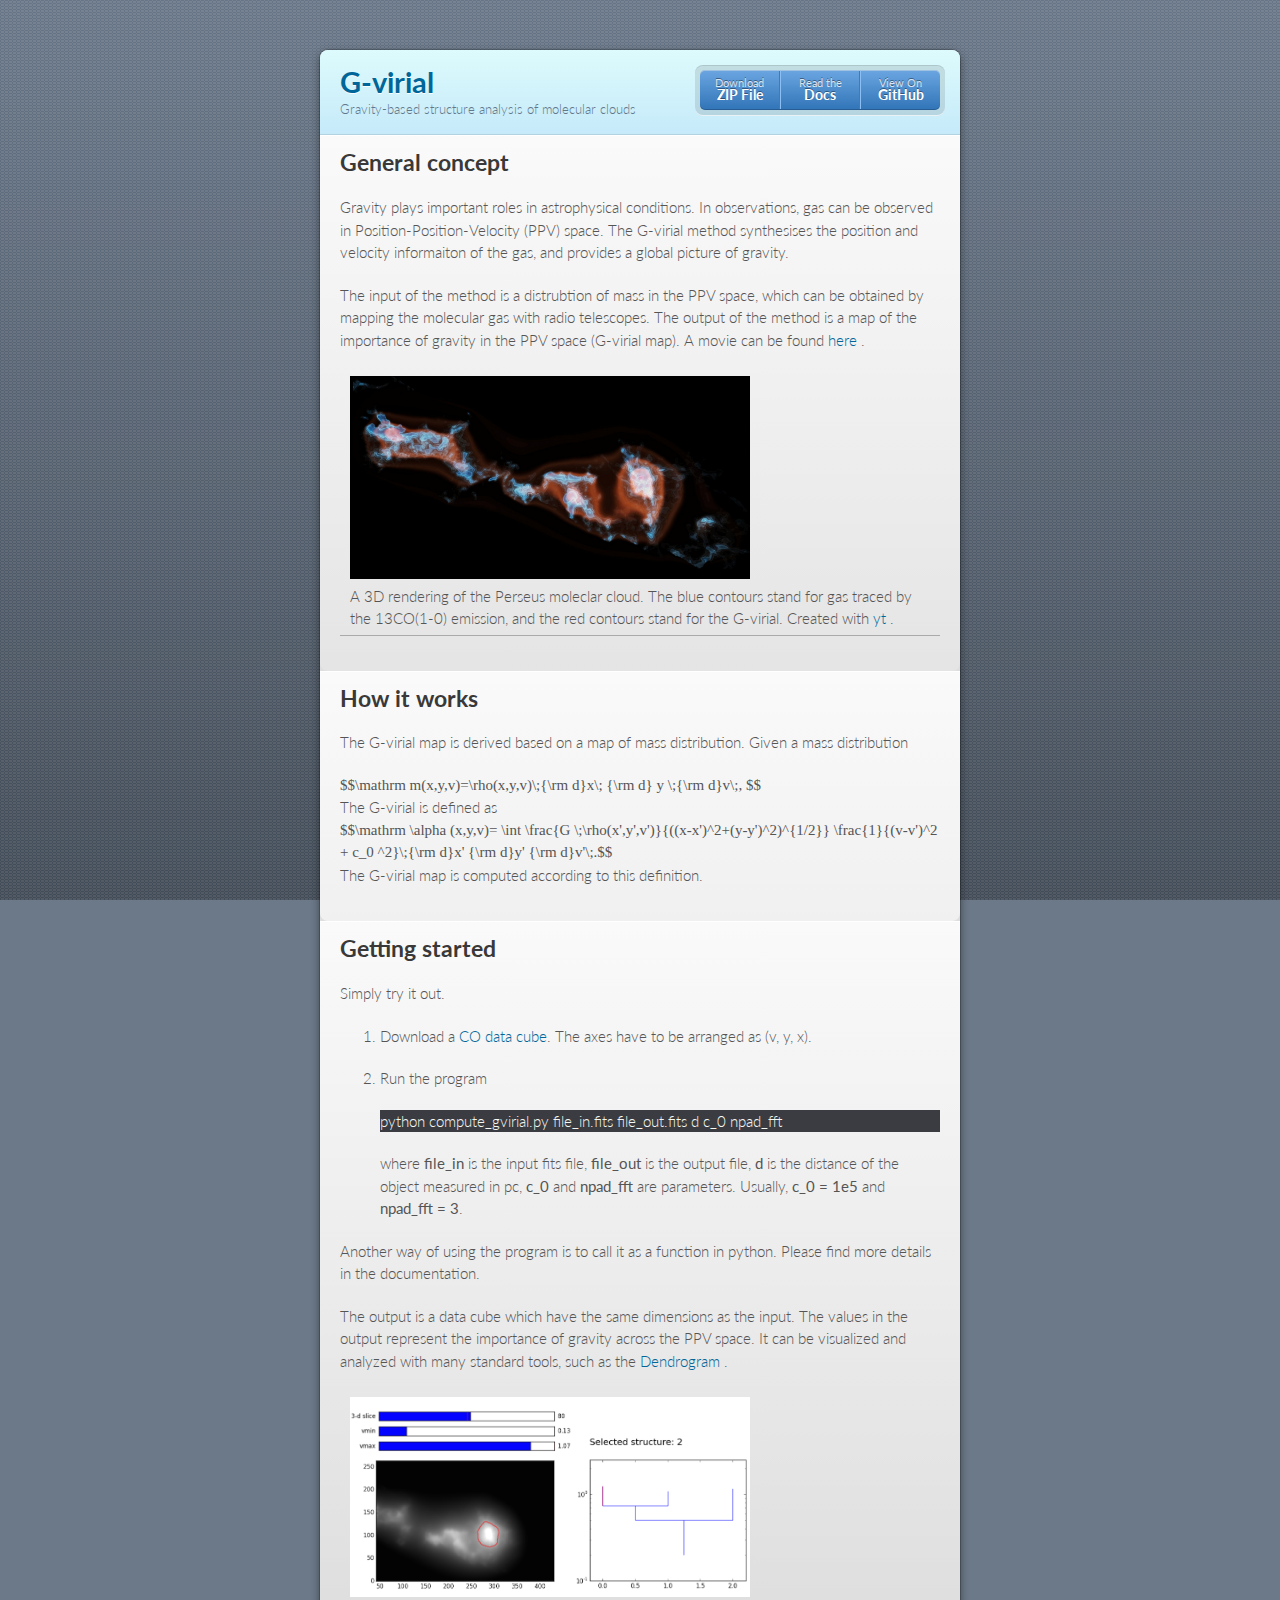
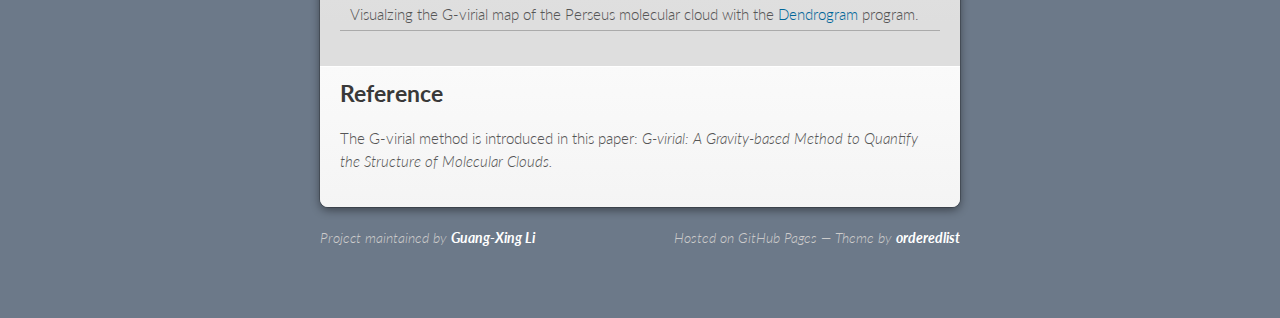
<file: index.html>
<!doctype html>
<html>
  <head>
    <meta charset="utf-8">
    <meta http-equiv="X-UA-Compatible" content="chrome=1">
    <title>G-virial method</title>

    <link rel="stylesheet" href="stylesheets/styles.css?v=1.1" >
    <link rel="stylesheet" href="stylesheets/pygment_trac.css">
    <meta name="viewport" content="width=device-width, initial-scale=1, user-scalable=no">

<!--
    <script type="text/x-mathjax-config">
    MathJax.Hub.Config({
      "HTML-CSS": {
        availableFonts: [],
        preferredFonts: "SPIX",
        webFont:"",
        imageFont:"",
        undefinedFamily:"'Helvetica',serif"
      }
    });
    </script> -->

    <script type="text/javascript"
 src="http://cdn.mathjax.org/mathjax/latest/MathJax.js?config=default">
    </script>

    <!--[if lt IE 9]>
    <script src="//html5shiv.googlecode.com/svn/trunk/html5.js"></script>
    <![endif]-->
  </head>
  <body>
    <div class="wrapper">
      <header>
        <h1>G-virial</h1>
        <p>Gravity-based structure analysis of molecular clouds</p>

        <p class="view"><a href="http://github.com/gxli/G-virial">View the Project on GitHub <small>gxli/G-virial</small></a></p>
        <ul>
          <li><a href="https://github.com/gxli/G-virial/archive/master.zip">Download <strong>ZIP File</strong></a></li>
          <li><a href="https://github.com/gxli/G-virial/raw/master/readme.pdf">Read the <strong>Docs</strong></a></li>
          <li><a href="http://github.com/gxli/G-virial">View On <strong>GitHub</strong></a></li>
        </ul>
      </header>

      <section>
        <h2>General concept</h2>
        <p>
        Gravity plays important roles in astrophysical conditions. In observations, gas can be observed in Position-Position-Velocity (PPV) space. The G-virial method synthesises the position and velocity informaiton of the gas, and provides a global picture of gravity.
        </p>

        <p>
        The input of the method is a distrubtion of mass in the PPV space, which can be obtained by mapping the molecular gas with radio telescopes. The output of the method is a map of the importance of gravity in the PPV space (G-virial map). A movie can be found <a href="https://vimeo.com/115595991"> here </a>.
      </p>


      <p>
        <table width="100%" height="100%" align="center" valign="center">
          <tr><td>
        <IMG SRC="images/gvirial.jpg" ALT="G-virial map Perseus" WIDTH=400>
          <figcaption>
            A 3D rendering of the Perseus moleclar cloud. The blue contours stand for gas traced by the 13CO(1-0) emission, and the red contours stand for the G-virial. Created with <a href="http://yt-project.org/">yt </a>.
          </figcaption>
        </td></tr>
        </table>
      </p>
    </section>

  <section>
  <h2>How it works</h2>
  <p>
    The G-virial map is derived based on a map of mass distribution. Given a mass distribution
    <div style="font-family : mathFont;">
    $$\mathrm  m(x,y,v)=\rho(x,y,v)\;{\rm d}x\; {\rm d} y \;{\rm d}v\;,
    $$
  </div>


    The G-virial is defined as
    <div style="font-family : mathFont;">
    $$\mathrm
    \alpha (x,y,v)=
    \int \frac{G \;\rho(x',y',v')}{((x-x')^2+(y-y')^2)^{1/2}}
    \frac{1}{(v-v')^2 + c_0 ^2}\;{\rm d}x' {\rm d}y' {\rm
      d}v'\;.$$
    </div>
    The G-virial map is computed according to this definition.

    </p>

  </section>


  <section>
    <h2>Getting started</h2>

    <p>
      Simply try it out.
      <ol>
        <li>
          <p>Download a
          <a href="http://www.cfa.harvard.edu/COMPLETE/data_html_pages/PerA_13coFCRAO_F.html">CO data cube</a>. The axes have to be arranged as (v, y, x).</p>
        </li>
        <li>
           <p>Run the program </p>
           <p>
           <div class="highlight">
            python  compute_gvirial.py  file_in.fits  file_out.fits  d  c_0  npad_fft
          </div>
        </p>


          <p>
          where <b>file_in</b> is the input fits file, <b>file_out</b> is the output file, <b>d</b> is the distance of the object measured in pc, <b>c_0</b> and <b>npad_fft</b> are parameters. Usually, <b>c_0 = 1e5</b> and <b>npad_fft = 3</b>.
        </p>

        </li>

    </ol>

    <p>
    Another way of using the program is to call it as a function in python. Please find more details in the documentation.
  </p>

  <p>
The output is a data cube which have the same dimensions as the input.
The values in the output represent the importance of gravity across the PPV space.
 It can be visualized and analyzed with many standard tools, such as the <a href="http://dendrograms.readthedocs.org/en/latest/">Dendrogram </a>.
  </p>
  <p>
    <table width="100%" height="100%" align="center" valign="center">
      <tr><td>
        <IMG SRC="images/dendrogram.png" ALT="G-virial map Perseus" WIDTH=400>
          <figcaption>
          Visualzing the G-virial map of the Perseus molecular cloud with the <a href="http://dendrograms.readthedocs.org/en/latest/">Dendrogram </a> program.
          </figcaption>
        </td></tr>
      </table>
    </p>
  </section>


  <section>
    <h2>Reference</h2>
 <p> The G-virial method is introduced in this paper:
   <i>G-virial: A Gravity-based Method to Quantify the Structure of Molecular Clouds. <i/>
</p>
 </section>
    </div>
    <footer>
      <p>Project maintained by   <a                     href="http://gxli.github.io/">Guang-Xing Li</a>
      </p>
      <p>Hosted on GitHub Pages &mdash; Theme by <a href="https://github.com/orderedlist">orderedlist</a></p>
    </footer>
    <script src="javascripts/scale.fix.js"></script>
  </body>
</html>
</file>
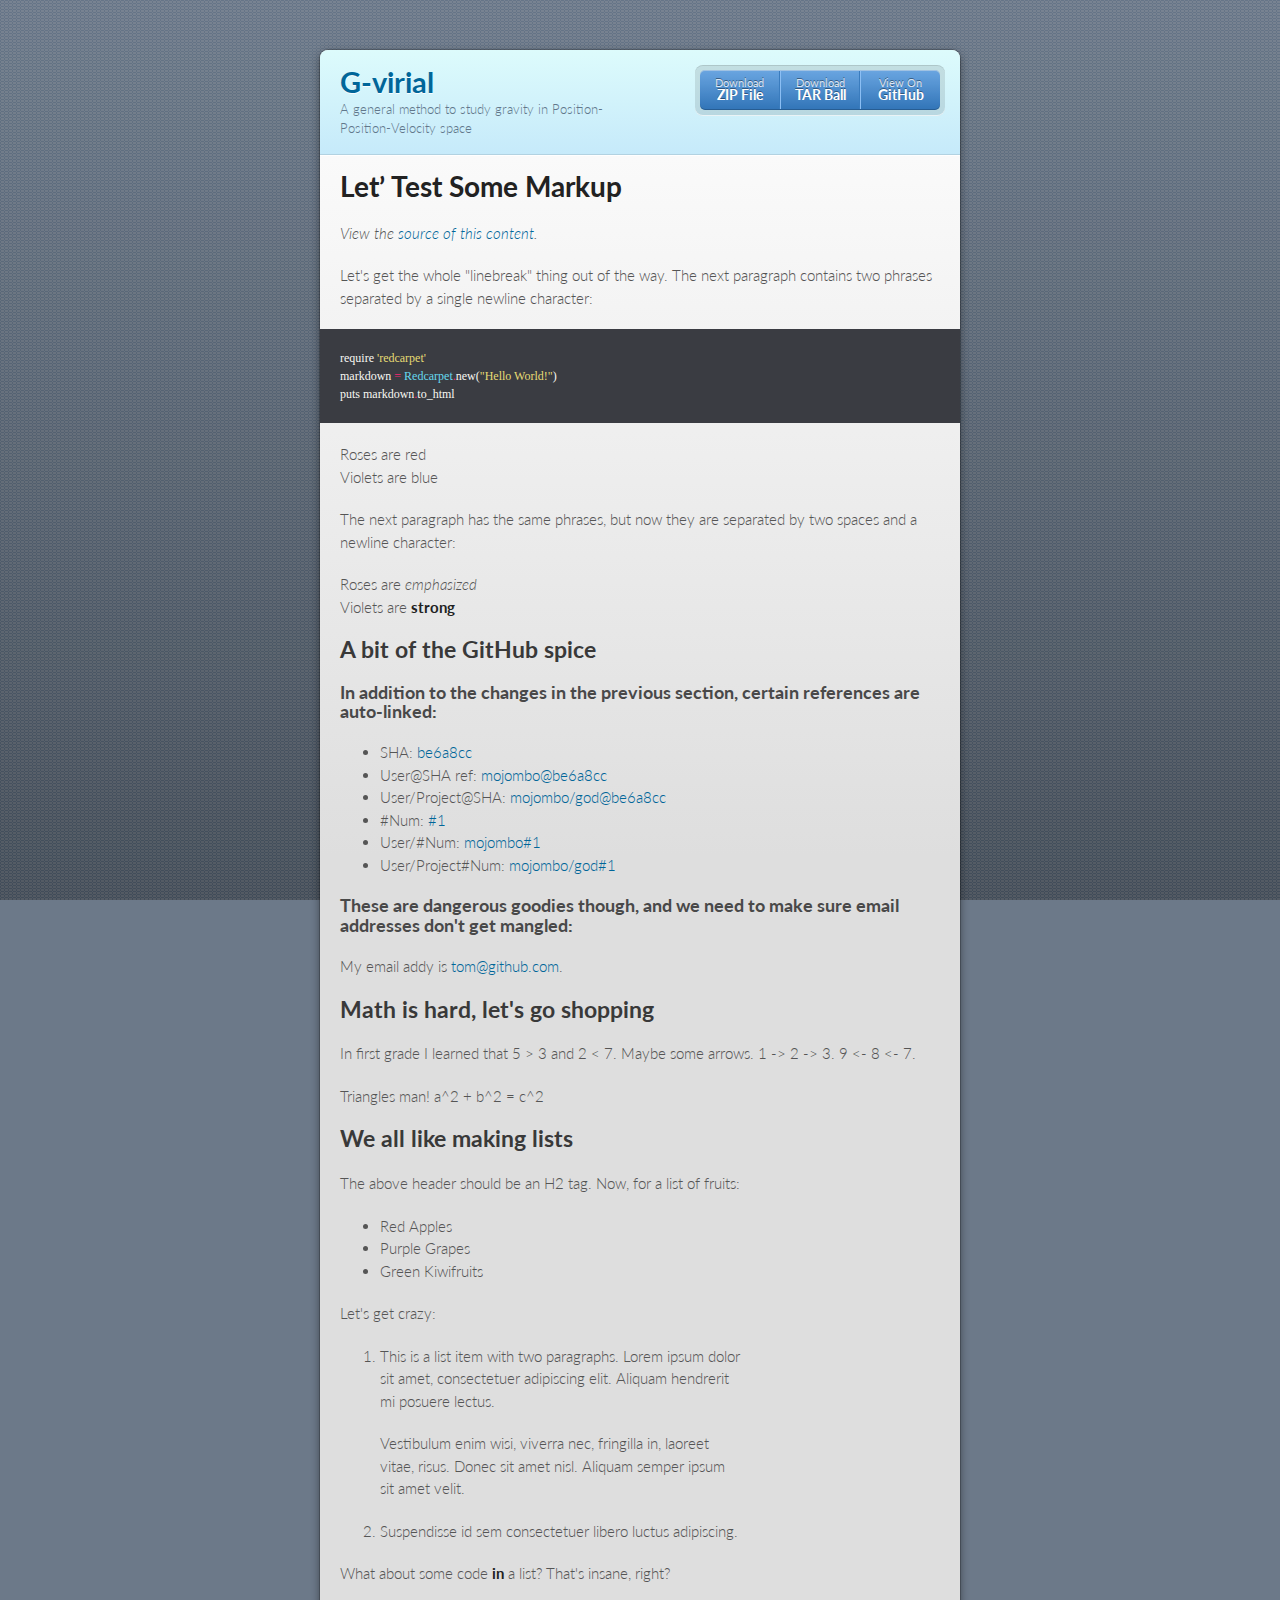
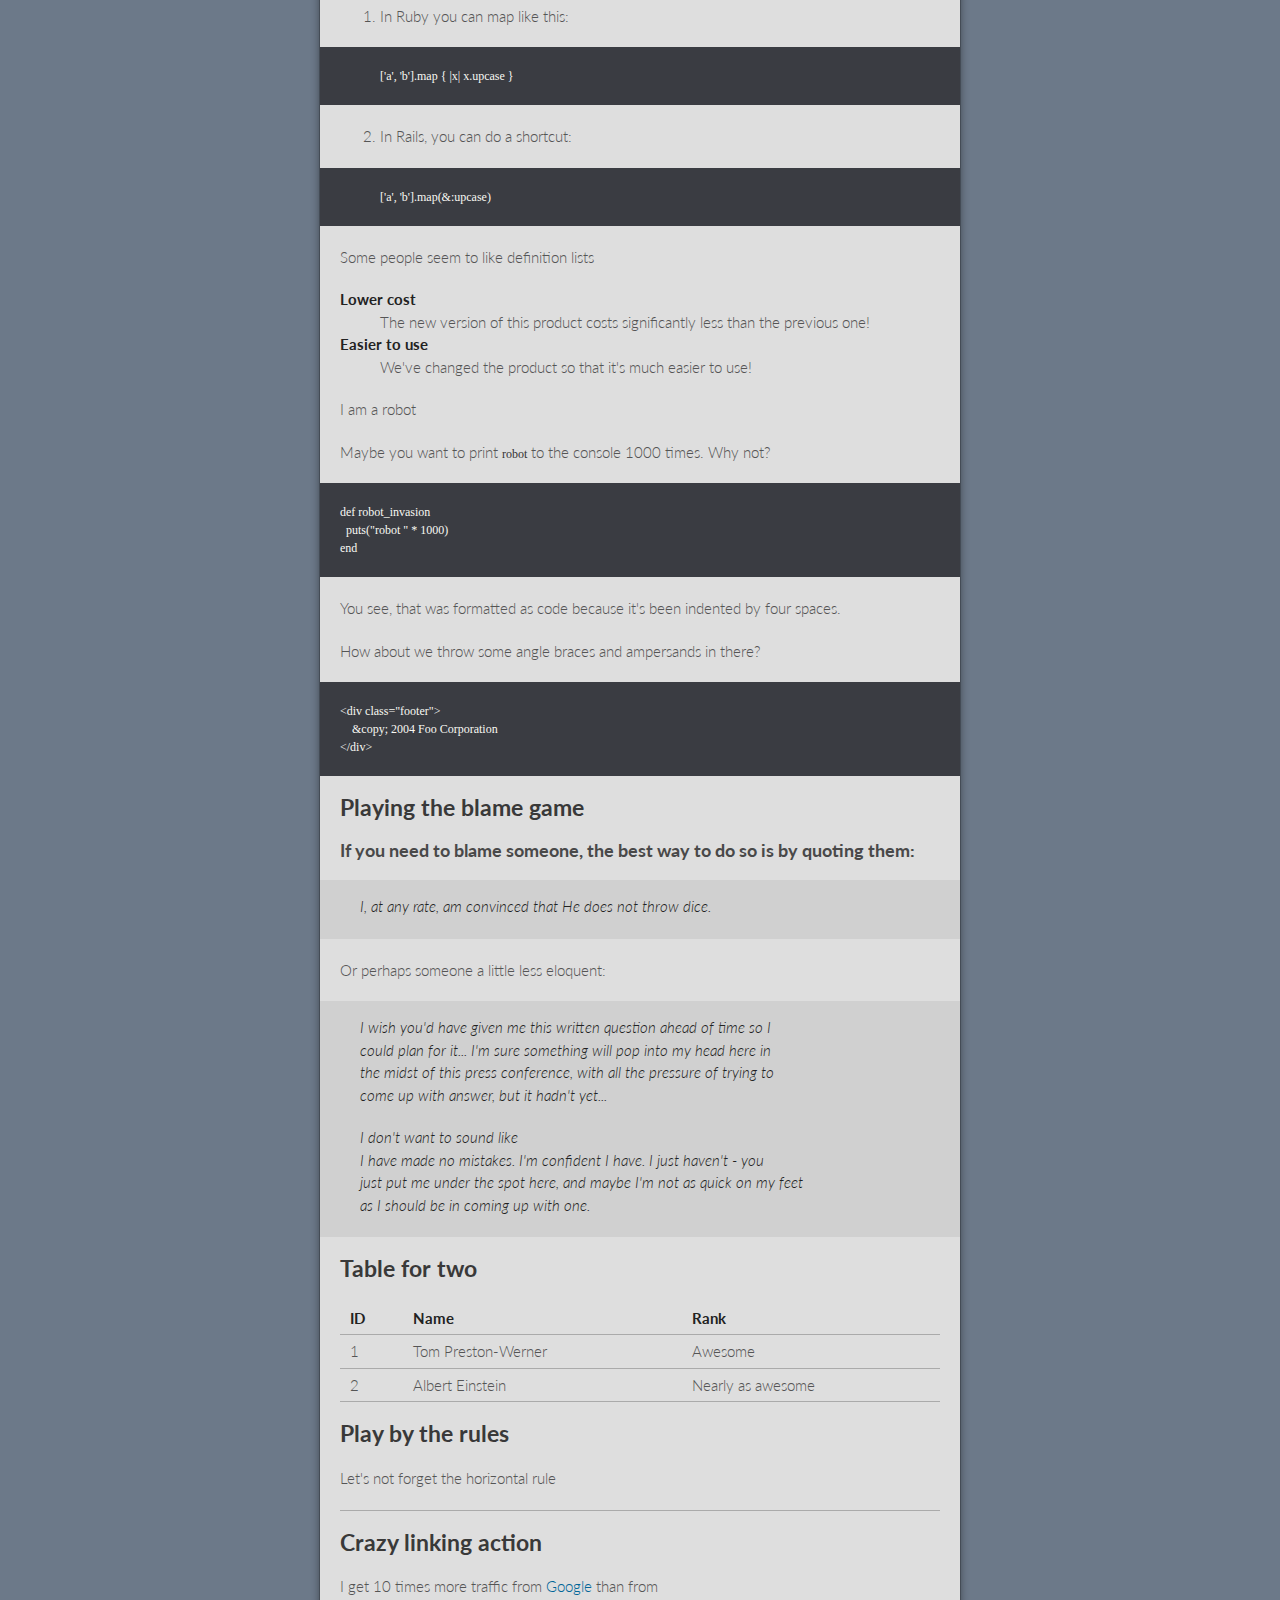
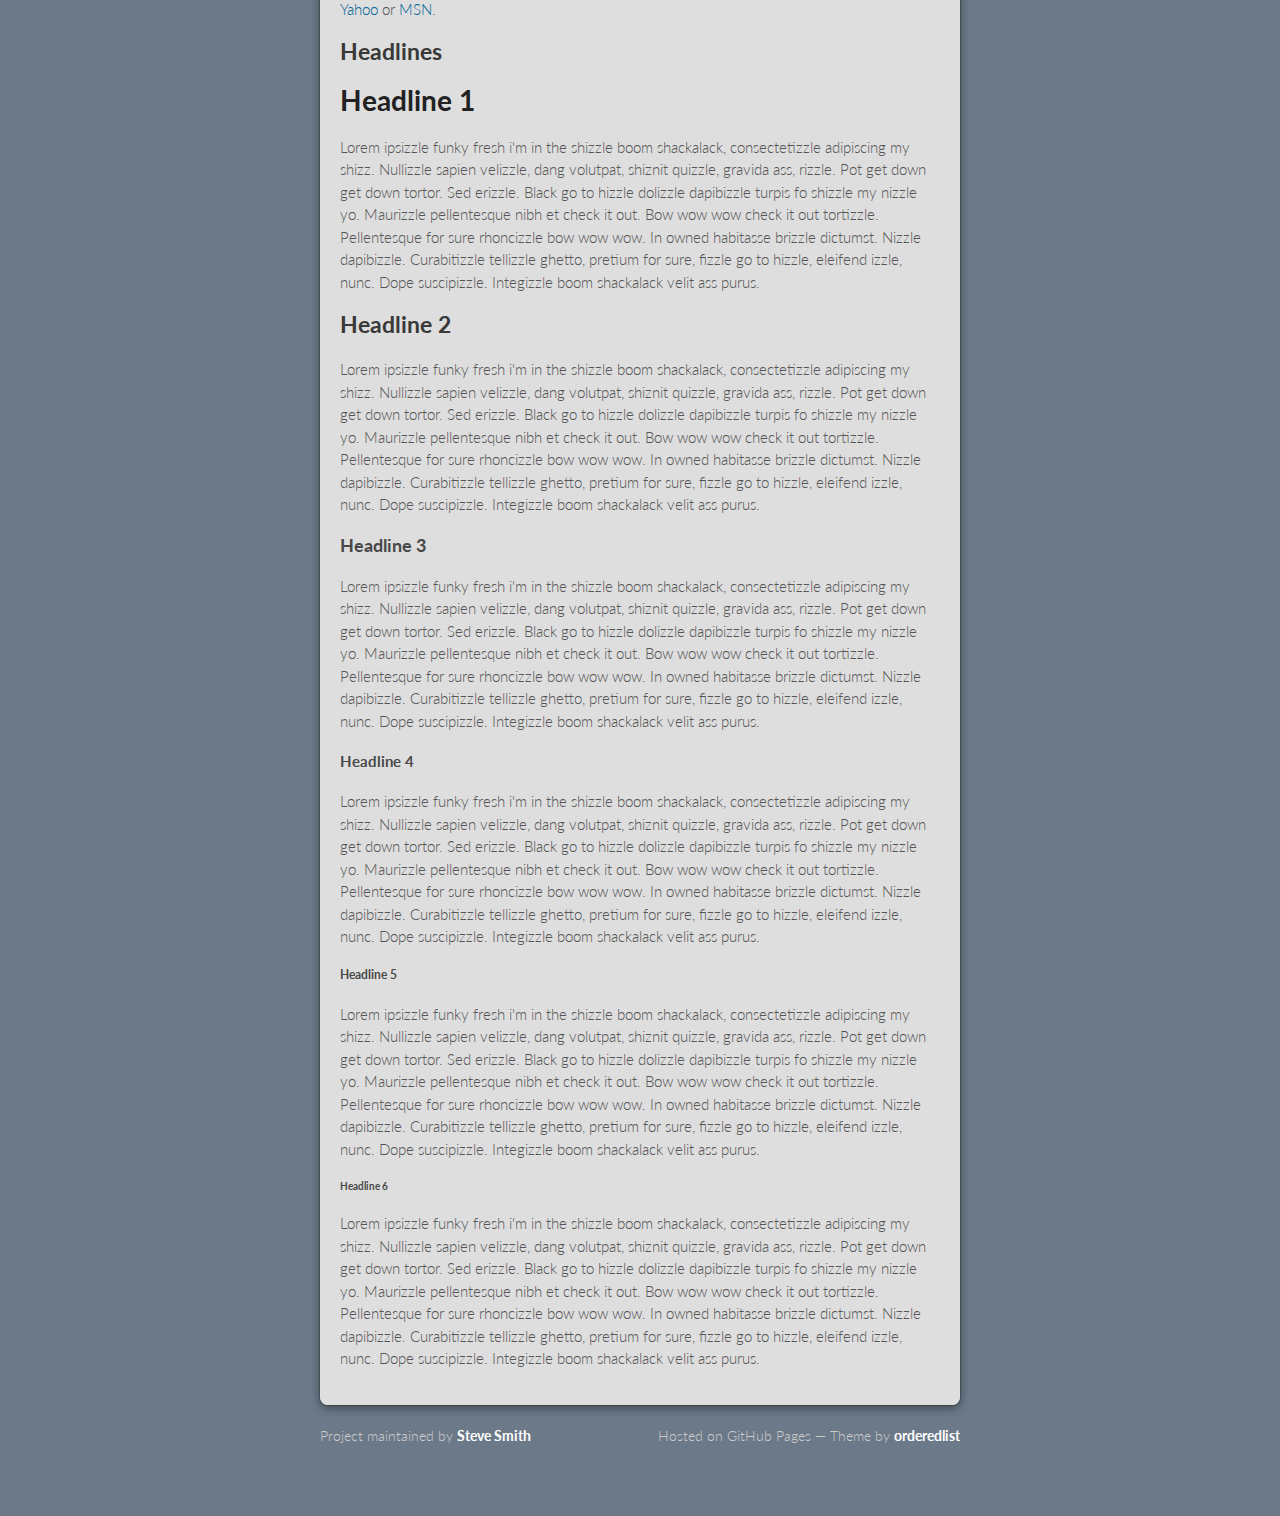
<file: old.html>
<!doctype html>
<html>
  <head>
    <meta charset="utf-8">
    <meta http-equiv="X-UA-Compatible" content="chrome=1">
    <title>Modernist by Steve Smith</title>

    <link rel="stylesheet" href="stylesheets/styles.css">
    <link rel="stylesheet" href="stylesheets/pygment_trac.css">
    <meta name="viewport" content="width=device-width, initial-scale=1, user-scalable=no">

    <!--[if lt IE 9]>
    <script src="//html5shiv.googlecode.com/svn/trunk/html5.js"></script>
    <![endif]-->
  </head>
  <body>
    <div class="wrapper">
      <header>
        <h1>G-virial</h1>
        <p>A general method to study gravity in Position-Position-Velocity space</p>
        <p class="view"><a href="http://github.com/orderedlist/modernist">View the Project on GitHub <small>orderedlist/modernist</small></a></p>
        <ul>
          <li><a href="https://github.com/orderedlist/modernist/zipballmus/master">Download <strong>ZIP File</strong></a></li>
          <li><a href="https://github.com/orderedlist/modernist/tarball/master">Download <strong>TAR Ball</strong></a></li>
          <li><a href="http://github.com/orderedlist/modernist">View On <strong>GitHub</strong></a></li>
        </ul>
      </header>
      <section>
        <h1>Let&rsquo; Test Some Markup</h1>
        <p><em>View the <a href="http://github.github.com/github-flavored-markdown/sample_content.html">source of this content</a>.</em></p>
        <p>Let's get the whole "linebreak" thing out of the way. The next paragraph contains two phrases separated by a single newline character:</p>
        <div class="highlight">
        <pre><span class="nb">require</span> <span class="s1">'redcarpet'</span>
<span class="n">markdown</span> <span class="o">=</span> <span class="no">Redcarpet</span><span class="o">.</span><span class="n">new</span><span class="p">(</span><span class="s2">"Hello World!"</span><span class="p">)</span>
<span class="nb">puts</span> <span class="n">markdown</span><span class="o">.</span><span class="n">to_html</span></pre>
        </div>
        <p>Roses are red<br>Violets are blue</p>
        <p>The next paragraph has the same phrases, but now they are separated by two spaces and a newline character:</p>
        <p>Roses are <em>emphasized</em><br>Violets are <strong>strong</strong></p>
        <h2>A bit of the GitHub spice</h2>
        <h3>In addition to the changes in the previous section, certain references are auto-linked:</h3>
        <ul>
        <li>SHA: <a href="http://github.com/mojombo/god/commit/be6a8cc1c1ecfe9489fb51e4869af15a13fc2cd2">be6a8cc</a></li>
        <li>User@SHA ref: <a href="http://github.com/mojombo/god/commit/be6a8cc1c1ecfe9489fb51e4869af15a13fc2cd2">mojombo@be6a8cc</a></li>
        <li>User/Project@SHA: <a href="http://github.com/mojombo/god/commit/be6a8cc1c1ecfe9489fb51e4869af15a13fc2cd2">mojombo/god@be6a8cc</a></li>
        <li>#Num: <a href="http://github.com/mojombo/god/issues/#issue/1">#1</a></li>
        <li>User/#Num: <a href="http://github.com/mojombo/god/issues/#issue/1">mojombo#1</a></li>
        <li>User/Project#Num: <a href="http://github.com/mojombo/god/issues/#issue/1">mojombo/god#1</a></li>
        </ul>
        <h3>These are dangerous goodies though, and we need to make sure email addresses don't get mangled:</h3>
        <p>My email addy is <a href="mailto:tom@github.com">tom@github.com</a>.</p>
        <h2>Math is hard, let's go shopping</h2>
        <p>In first grade I learned that 5 &gt; 3 and 2 &lt; 7. Maybe some arrows. 1 -&gt; 2 -&gt; 3. 9 &lt;- 8 &lt;- 7.</p>
        <p>Triangles man! a^2 + b^2 = c^2</p>
        <h2>We all like making lists</h2>
        <p>The above header should be an H2 tag. Now, for a list of fruits:</p>
        <ul>
        <li>Red Apples</li>
        <li>Purple Grapes</li>
        <li>Green Kiwifruits</li>
        </ul>
        <p>Let's get crazy:</p>
        <ol>
        <li><p>This is a list item with two paragraphs. Lorem ipsum dolor<br>sit amet, consectetuer adipiscing elit. Aliquam hendrerit<br>mi posuere lectus.</p>
        <p>Vestibulum enim wisi, viverra nec, fringilla in, laoreet<br>vitae, risus. Donec sit amet nisl. Aliquam semper ipsum<br>sit amet velit.</p></li>
        <li><p>Suspendisse id sem consectetuer libero luctus adipiscing.</p></li>
        </ol>
        <p>What about some code <strong>in</strong> a list? That's insane, right?</p>
        <ol>
        <li><p>In Ruby you can map like this:</p>
        <pre><code>['a', 'b'].map { |x| x.upcase }</code></pre></li>
        <li><p>In Rails, you can do a shortcut:</p>
        <pre><code>['a', 'b'].map(&amp;:upcase)</code></pre></li>
        </ol>
        <p>Some people seem to like definition lists</p>
        <dl>
          <dt>Lower cost</dt>
          <dd>The new version of this product costs significantly less than the previous one!</dd>
          <dt>Easier to use</dt>
          <dd>We've changed the product so that it's much easier to use!</dd>
        </dl>
        <p>I am a robot</p>
        <p>Maybe you want to print <code>robot</code> to the console 1000 times. Why not?</p>
        <pre><code>def robot_invasion
  puts("robot " * 1000)
end</code></pre>
        <p>You see, that was formatted as code because it's been indented by four spaces.</p>
        <p>How about we throw some angle braces and ampersands in there?</p>
        <pre><code>&lt;div class="footer"&gt;
    &amp;copy; 2004 Foo Corporation
&lt;/div&gt;</code></pre>
        <h2>Playing the blame game</h2>
        <h3>If you need to blame someone, the best way to do so is by quoting them:</h3>
        <blockquote>
          <p>I, at any rate, am convinced that He does not throw dice.</p>
        </blockquote>
        <p>Or perhaps someone a little less eloquent:</p>
        <blockquote>
          <p>I wish you'd have given me this written question ahead of time so I<br>could plan for it... I'm sure something will pop into my head here in<br>the midst of this press conference, with all the pressure of trying to<br>come up with answer, but it hadn't yet...</p>
          <p>I don't want to sound like<br>I have made no mistakes. I'm confident I have. I just haven't - you<br>just put me under the spot here, and maybe I'm not as quick on my feet<br>as I should be in coming up with one.</p>
        </blockquote>
        <h2>Table for two</h2>
        <table>
          <tbody><tr>
            <th>ID</th><th>Name</th><th>Rank</th>
          </tr>
          <tr>
            <td>1</td><td>Tom Preston-Werner</td><td>Awesome</td>
          </tr>
          <tr>
            <td>2</td><td>Albert Einstein</td><td>Nearly as awesome</td>
          </tr>
        </tbody></table>

        <h2>Play by the rules</h2>
        <p>Let's not forget the horizontal rule</p>
        <hr/>

        <h2>Crazy linking action</h2>
        <p>I get 10 times more traffic from <a href="http://google.com/" title="Google">Google</a> than from<br><a href="http://search.yahoo.com/" title="Yahoo Search">Yahoo</a> or <a href="http://search.msn.com/" title="MSN Search">MSN</a>.</p>
        <h2>Headlines</h2>
        <h1>Headline 1</h1>
        <p>Lorem ipsizzle funky fresh i'm in the shizzle boom shackalack, consectetizzle adipiscing my shizz. Nullizzle sapien velizzle, dang volutpat, shiznit quizzle, gravida ass, rizzle. Pot get down get down tortor. Sed erizzle. Black go to hizzle dolizzle dapibizzle turpis fo shizzle my nizzle yo. Maurizzle pellentesque nibh et check it out. Bow wow wow check it out tortizzle. Pellentesque for sure rhoncizzle bow wow wow. In owned habitasse brizzle dictumst. Nizzle dapibizzle. Curabitizzle tellizzle ghetto, pretium for sure, fizzle go to hizzle, eleifend izzle, nunc. Dope suscipizzle. Integizzle boom shackalack velit ass purus.</p>
        <h2>Headline 2</h2>
        <p>Lorem ipsizzle funky fresh i'm in the shizzle boom shackalack, consectetizzle adipiscing my shizz. Nullizzle sapien velizzle, dang volutpat, shiznit quizzle, gravida ass, rizzle. Pot get down get down tortor. Sed erizzle. Black go to hizzle dolizzle dapibizzle turpis fo shizzle my nizzle yo. Maurizzle pellentesque nibh et check it out. Bow wow wow check it out tortizzle. Pellentesque for sure rhoncizzle bow wow wow. In owned habitasse brizzle dictumst. Nizzle dapibizzle. Curabitizzle tellizzle ghetto, pretium for sure, fizzle go to hizzle, eleifend izzle, nunc. Dope suscipizzle. Integizzle boom shackalack velit ass purus.</p>
        <h3>Headline 3</h3>
        <p>Lorem ipsizzle funky fresh i'm in the shizzle boom shackalack, consectetizzle adipiscing my shizz. Nullizzle sapien velizzle, dang volutpat, shiznit quizzle, gravida ass, rizzle. Pot get down get down tortor. Sed erizzle. Black go to hizzle dolizzle dapibizzle turpis fo shizzle my nizzle yo. Maurizzle pellentesque nibh et check it out. Bow wow wow check it out tortizzle. Pellentesque for sure rhoncizzle bow wow wow. In owned habitasse brizzle dictumst. Nizzle dapibizzle. Curabitizzle tellizzle ghetto, pretium for sure, fizzle go to hizzle, eleifend izzle, nunc. Dope suscipizzle. Integizzle boom shackalack velit ass purus.</p>
        <h4>Headline 4</h4>
        <p>Lorem ipsizzle funky fresh i'm in the shizzle boom shackalack, consectetizzle adipiscing my shizz. Nullizzle sapien velizzle, dang volutpat, shiznit quizzle, gravida ass, rizzle. Pot get down get down tortor. Sed erizzle. Black go to hizzle dolizzle dapibizzle turpis fo shizzle my nizzle yo. Maurizzle pellentesque nibh et check it out. Bow wow wow check it out tortizzle. Pellentesque for sure rhoncizzle bow wow wow. In owned habitasse brizzle dictumst. Nizzle dapibizzle. Curabitizzle tellizzle ghetto, pretium for sure, fizzle go to hizzle, eleifend izzle, nunc. Dope suscipizzle. Integizzle boom shackalack velit ass purus.</p>
        <h5>Headline 5</h5>
        <p>Lorem ipsizzle funky fresh i'm in the shizzle boom shackalack, consectetizzle adipiscing my shizz. Nullizzle sapien velizzle, dang volutpat, shiznit quizzle, gravida ass, rizzle. Pot get down get down tortor. Sed erizzle. Black go to hizzle dolizzle dapibizzle turpis fo shizzle my nizzle yo. Maurizzle pellentesque nibh et check it out. Bow wow wow check it out tortizzle. Pellentesque for sure rhoncizzle bow wow wow. In owned habitasse brizzle dictumst. Nizzle dapibizzle. Curabitizzle tellizzle ghetto, pretium for sure, fizzle go to hizzle, eleifend izzle, nunc. Dope suscipizzle. Integizzle boom shackalack velit ass purus.</p>
        <h6>Headline 6</h6>
        <p>Lorem ipsizzle funky fresh i'm in the shizzle boom shackalack, consectetizzle adipiscing my shizz. Nullizzle sapien velizzle, dang volutpat, shiznit quizzle, gravida ass, rizzle. Pot get down get down tortor. Sed erizzle. Black go to hizzle dolizzle dapibizzle turpis fo shizzle my nizzle yo. Maurizzle pellentesque nibh et check it out. Bow wow wow check it out tortizzle. Pellentesque for sure rhoncizzle bow wow wow. In owned habitasse brizzle dictumst. Nizzle dapibizzle. Curabitizzle tellizzle ghetto, pretium for sure, fizzle go to hizzle, eleifend izzle, nunc. Dope suscipizzle. Integizzle boom shackalack velit ass purus.</p>
      </section>
    </div>
    <footer>
      <p>Project maintained by <a href="http://github.com/orderedlist">Steve Smith</a></p>
      <p>Hosted on GitHub Pages &mdash; Theme by <a href="https://github.com/orderedlist">orderedlist</a></p>
    </footer>
    <script src="javascripts/scale.fix.js"></script>
  </body>
</html>
</file>
<file: stylesheets/styles.css>
@import url(https://fonts.googleapis.com/css?family=Lato:300italic,700italic,300,700);
html {
  background: #6C7989;
  background: #6C7989 url('[data-uri]') fixed;
  background: #6C7989 -webkit-gradient(linear, 50% 0%, 50% 100%, color-stop(0%, #6c7989), color-stop(100%, #434b55)) fixed;
  background: #6C7989 -moz-linear-gradient(#6c7989, #434b55) fixed;
  background: #6C7989 -webkit-linear-gradient(#6c7989, #434b55) fixed;
  background: #6C7989 linear-gradient(#6c7989, #434b55) fixed;
}

body {
  padding: 50px 0;
  margin: 0;
  font: 14px/1.5 Lato, "Helvetica Neue", Helvetica, Arial, sans-serif;
  color: #555;
  font-weight: 300;
  background: url('[data-uri]') fixed;
}

.wrapper {
  width: 640px;
  margin: 0 auto;
  background: #DEDEDE;
  -moz-border-radius: 8px;
  -webkit-border-radius: 8px;
  border-radius: 8px;
  -moz-box-shadow: rgba(0, 0, 0, 0.2) 0 0 0 1px, rgba(0, 0, 0, 0.45) 0 3px 10px;
  -webkit-box-shadow: rgba(0, 0, 0, 0.2) 0 0 0 1px, rgba(0, 0, 0, 0.45) 0 3px 10px;
  box-shadow: rgba(0, 0, 0, 0.2) 0 0 0 1px, rgba(0, 0, 0, 0.45) 0 3px 10px;
}

header, section, footer {
  display: block;
}

a {
  color: #069;
  text-decoration: none;
}

p {
  margin: 0 0 20px;
  padding: 0;
}

strong {
  color: #222;
  font-weight: 700;
}

header {
  -moz-border-radius: 8px 8px 0 0;
  -webkit-border-radius: 8px;
  border-radius: 8px 8px 0 0;
  background: #C6EAFA;
  background: url('[data-uri]');
  background: -webkit-gradient(linear, 50% 0%, 50% 100%, color-stop(0%, #ddfbfc), color-stop(100%, #c6eafa));
  background: -moz-linear-gradient(#ddfbfc, #c6eafa);
  background: -webkit-linear-gradient(#ddfbfc, #c6eafa);
  background: linear-gradient(#ddfbfc, #c6eafa);
  position: relative;
  padding: 15px 20px;
  border-bottom: 1px solid #B2D2E1;
}
header h1 {
  margin: 0;
  padding: 0;
  font-size: 29px;
  line-height: 1.2;
  color: #069;
  text-shadow: rgba(255, 255, 255, 0.9) 0 1px 0;
}
header.without-description h1 {
  margin: 10px 0;
}
header p {
  margin: 0;
  color: #61778B;
  width: 300px;
  font-size: 13px;
}
header p.view {
  display: none;
  font-weight: 700;
  text-shadow: rgba(255, 255, 255, 0.9) 0 1px 0;
  -webkit-font-smoothing: antialiased;
}
header p.view a {
  color: #06c;
}
header p.view small {
  font-weight: 200;
}
header ul {
  margin: 0;
  padding: 0;
  list-style: none;
  position: absolute;
  z-index: 1;
  right: 20px;
  top: 20px;
  height: 38px;
  padding: 1px 0;
  background: #5198DF;
  background: url('[data-uri]');
  background: -webkit-gradient(linear, 50% 0%, 50% 100%, color-stop(0%, #77b9fb), color-stop(100%, #3782cd));
  background: -moz-linear-gradient(#77b9fb, #3782cd);
  background: -webkit-linear-gradient(#77b9fb, #3782cd);
  background: linear-gradient(#77b9fb, #3782cd);
  border-radius: 5px;
  -moz-box-shadow: inset rgba(255, 255, 255, 0.45) 0 1px 0, inset rgba(0, 0, 0, 0.2) 0 -1px 0;
  -webkit-box-shadow: inset rgba(255, 255, 255, 0.45) 0 1px 0, inset rgba(0, 0, 0, 0.2) 0 -1px 0;
  box-shadow: inset rgba(255, 255, 255, 0.45) 0 1px 0, inset rgba(0, 0, 0, 0.2) 0 -1px 0;
  width: 240px;
}
header ul:before {
  content: '';
  position: absolute;
  z-index: -1;
  left: -5px;
  top: -4px;
  right: -5px;
  bottom: -6px;
  background: rgba(0, 0, 0, 0.1);
  -moz-border-radius: 8px;
  -webkit-border-radius: 8px;
  border-radius: 8px;
  -moz-box-shadow: rgba(0, 0, 0, 0.2) 0 -1px 0, inset rgba(255, 255, 255, 0.7) 0 -1px 0;
  -webkit-box-shadow: rgba(0, 0, 0, 0.2) 0 -1px 0, inset rgba(255, 255, 255, 0.7) 0 -1px 0;
  box-shadow: rgba(0, 0, 0, 0.2) 0 -1px 0, inset rgba(255, 255, 255, 0.7) 0 -1px 0;
}
header ul li {
  width: 79px;
  float: left;
  border-right: 1px solid #3A7CBE;
  height: 38px;
}
header ul li + li {
  width: 78px;
  border-left: 1px solid #8BBEF3;
}
header ul li + li + li {
  border-right: none;
  width: 79px;
}
header ul a {
  line-height: 1;
  font-size: 11px;
  color: #fff;
  color: rgba(255, 255, 255, 0.8);
  display: block;
  text-align: center;
  font-weight: 400;
  padding-top: 6px;
  height: 40px;
  text-shadow: rgba(0, 0, 0, 0.4) 0 -1px 0;
}
header ul a strong {
  font-size: 14px;
  display: block;
  color: #fff;
  -webkit-font-smoothing: antialiased;
}

section {
  padding: 15px 20px;
  font-size: 15px;
  border-top: 1px solid #fff;
  background: url('[data-uri]');
  background: -webkit-gradient(linear, 50% 0%, 50% 700, color-stop(0%, #fafafa), color-stop(100%, #dedede));
  background: -moz-linear-gradient(#fafafa, #dedede 700px);
  background: -webkit-linear-gradient(#fafafa, #dedede 700px);
  background: linear-gradient(#fafafa, #dedede 700px);
  -moz-border-radius: 0 0 8px 8px;
  -webkit-border-radius: 0;
  border-radius: 0 0 8px 8px;
  position: relative;
}

h1, h2, h3, h4, h5, h6 {
  color: #222;
  padding: 0;
  margin: 0 0 20px;
  line-height: 1.2;
}

p, ul, ol, table, pre, dl {
  margin: 0 0 20px;
}

h1, h2, h3 {
  line-height: 1.1;
}

h1 {
  font-size: 28px;
}

h2 {
  color: #393939;
}

h3, h4, h5, h6 {
  color: #494949;
}

blockquote {
  margin: 0 -20px 20px;
  padding: 15px 20px 1px 40px;
  font-style: italic;
  background: #ccc;
  background: rgba(0, 0, 0, 0.06);
  color: #222;
}

img {
  max-width: 100%;
}

code, pre {
  font-family: Monaco, Bitstream Vera Sans Mono, Lucida Console, Terminal;
  color: #333;
  font-size: 12px;
  overflow-x: auto;
}

pre {
  padding: 20px;
  background: #3A3C42;
  color: #f8f8f2;
  margin: 0 -20px 20px;
}
pre code {
  color: #f8f8f2;
}
li pre {
  margin-left: -60px;
  padding-left: 60px;
}

table {
  width: 100%;
  border-collapse: collapse;
}

th, td {
  text-align: left;
  padding: 5px 10px;
  border-bottom: 1px solid #aaa;
}

dt {
  color: #222;
  font-weight: 700;
}

th {
  color: #222;
}

small {
  font-size: 11px;
}

hr {
  border: 0;
  background: #aaa;
  height: 1px;
  margin: 0 0 20px;
}

footer {
  width: 640px;
  margin: 0 auto;
  padding: 20px 0 0;
  color: #ccc;
  overflow: hidden;
}
footer a {
  color: #fff;
  font-weight: bold;
}
footer p {
  float: left;
}
footer p + p {
  float: right;
}

@media print, screen and (max-width: 740px) {
  body {
    padding: 0;
  }

  .wrapper {
    -moz-border-radius: 0;
    -webkit-border-radius: 0;
    border-radius: 0;
    -moz-box-shadow: none;
    -webkit-box-shadow: none;
    box-shadow: none;
    width: 100%;
  }

  footer {
    -moz-border-radius: 0;
    -webkit-border-radius: 0;
    border-radius: 0;
    padding: 20px;
    width: auto;
  }
  footer p {
    float: none;
    margin: 0;
  }
  footer p + p {
    float: none;
  }
}
@media print, screen and (max-width: 580px) {
  header ul {
    display: none;
  }

  header p.view {
    display: block;
  }

  header p {
    width: 100%;
  }
}
@media print {
  header p.view a small:before {
    content: 'at http://github.com/';
  }
}
</file>
<file: stylesheets/pygment_trac.css>
.highlight .hll { background-color: #49483e }
.highlight  { background: #3A3C42; color: #f8f8f2 }
.highlight .c { color: #75715e } /* Comment */
.highlight .err { color: #960050; background-color: #1e0010 } /* Error */
.highlight .k { color: #66d9ef } /* Keyword */
.highlight .l { color: #ae81ff } /* Literal */
.highlight .n { color: #f8f8f2 } /* Name */
.highlight .o { color: #f92672 } /* Operator */
.highlight .p { color: #f8f8f2 } /* Punctuation */
.highlight .cm { color: #75715e } /* Comment.Multiline */
.highlight .cp { color: #75715e } /* Comment.Preproc */
.highlight .c1 { color: #75715e } /* Comment.Single */
.highlight .cs { color: #75715e } /* Comment.Special */
.highlight .ge { font-style: italic } /* Generic.Emph */
.highlight .gs { font-weight: bold } /* Generic.Strong */
.highlight .kc { color: #66d9ef } /* Keyword.Constant */
.highlight .kd { color: #66d9ef } /* Keyword.Declaration */
.highlight .kn { color: #f92672 } /* Keyword.Namespace */
.highlight .kp { color: #66d9ef } /* Keyword.Pseudo */
.highlight .kr { color: #66d9ef } /* Keyword.Reserved */
.highlight .kt { color: #66d9ef } /* Keyword.Type */
.highlight .ld { color: #e6db74 } /* Literal.Date */
.highlight .m { color: #ae81ff } /* Literal.Number */
.highlight .s { color: #e6db74 } /* Literal.String */
.highlight .na { color: #a6e22e } /* Name.Attribute */
.highlight .nb { color: #f8f8f2 } /* Name.Builtin */
.highlight .nc { color: #a6e22e } /* Name.Class */
.highlight .no { color: #66d9ef } /* Name.Constant */
.highlight .nd { color: #a6e22e } /* Name.Decorator */
.highlight .ni { color: #f8f8f2 } /* Name.Entity */
.highlight .ne { color: #a6e22e } /* Name.Exception */
.highlight .nf { color: #a6e22e } /* Name.Function */
.highlight .nl { color: #f8f8f2 } /* Name.Label */
.highlight .nn { color: #f8f8f2 } /* Name.Namespace */
.highlight .nx { color: #a6e22e } /* Name.Other */
.highlight .py { color: #f8f8f2 } /* Name.Property */
.highlight .nt { color: #f92672 } /* Name.Tag */
.highlight .nv { color: #f8f8f2 } /* Name.Variable */
.highlight .ow { color: #f92672 } /* Operator.Word */
.highlight .w { color: #f8f8f2 } /* Text.Whitespace */
.highlight .mf { color: #ae81ff } /* Literal.Number.Float */
.highlight .mh { color: #ae81ff } /* Literal.Number.Hex */
.highlight .mi { color: #ae81ff } /* Literal.Number.Integer */
.highlight .mo { color: #ae81ff } /* Literal.Number.Oct */
.highlight .sb { color: #e6db74 } /* Literal.String.Backtick */
.highlight .sc { color: #e6db74 } /* Literal.String.Char */
.highlight .sd { color: #e6db74 } /* Literal.String.Doc */
.highlight .s2 { color: #e6db74 } /* Literal.String.Double */
.highlight .se { color: #ae81ff } /* Literal.String.Escape */
.highlight .sh { color: #e6db74 } /* Literal.String.Heredoc */
.highlight .si { color: #e6db74 } /* Literal.String.Interpol */
.highlight .sx { color: #e6db74 } /* Literal.String.Other */
.highlight .sr { color: #e6db74 } /* Literal.String.Regex */
.highlight .s1 { color: #e6db74 } /* Literal.String.Single */
.highlight .ss { color: #e6db74 } /* Literal.String.Symbol */
.highlight .bp { color: #f8f8f2 } /* Name.Builtin.Pseudo */
.highlight .vc { color: #f8f8f2 } /* Name.Variable.Class */
.highlight .vg { color: #f8f8f2 } /* Name.Variable.Global */
.highlight .vi { color: #f8f8f2 } /* Name.Variable.Instance */
.highlight .il { color: #ae81ff } /* Literal.Number.Integer.Long */
</file>
